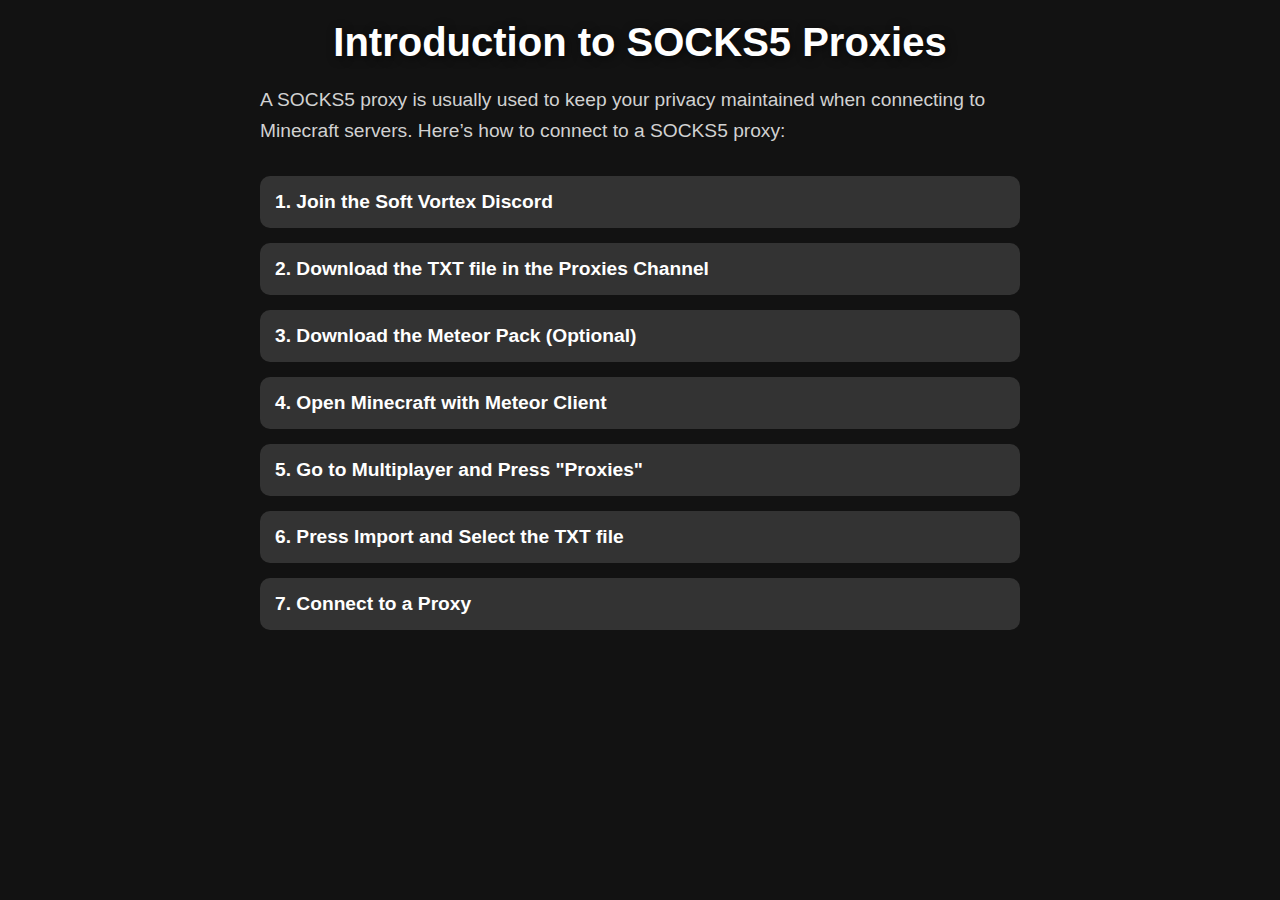
<file: introduction/index.html>
<!DOCTYPE html>
<html lang="en">
<head>
  <meta charset="UTF-8">
  <meta name="viewport" content="width=device-width, initial-scale=1.0">
  <title>Introduction to SOCKS5 Proxies</title>
  <link rel="stylesheet" href="styles.css">
</head>
<body>
  <section class="intro-s">
    <div class="intro-c">
      <h1>Introduction to SOCKS5 Proxies</h1>
      <p class="intro-txt">
        A SOCKS5 proxy is usually used to keep your privacy maintained when connecting to Minecraft servers. Here’s how to connect to a SOCKS5 proxy:
      </p>
      
      <div class="steps">
        <div class="step" onclick="toggleStep(1)">
          <h3>1. Join the Soft Vortex Discord</h3>
          <p id="step1" class="step-d">Go to the main page and click on the Discord button to join the Soft Vortex Discord server.</p>
        </div>

        <div class="step" onclick="toggleStep(2)">
          <h3>2. Download the TXT file in the Proxies Channel</h3>
          <p id="step2" class="step-d">Once you're in the Discord, head to the Proxies channel and download the txt file containing proxy information.</p>
        </div>

        <div class="step" onclick="toggleStep(3)">
          <h3>3. Download the Meteor Pack (Optional)</h3>
          <p id="step3" class="step-d">Download the Meteor client, or you can skip this step if you're already using Meteor client.</p>
        </div>

        <div class="step" onclick="toggleStep(4)">
          <h3>4. Open Minecraft with Meteor Client</h3>
          <p id="step4" class="step-d">Launch Minecraft with the Meteor client installed and ready to use.</p>
        </div>

        <div class="step" onclick="toggleStep(5)">
          <h3>5. Go to Multiplayer and Press "Proxies"</h3>
          <p id="step5" class="step-d">In Minecraft, go to the Multiplayer menu, and click on the 'Proxies' button.</p>
        </div>

        <div class="step" onclick="toggleStep(6)">
          <h3>6. Press Import and Select the TXT file</h3>
          <p id="step6" class="step-d">Click on the 'Import' button and select the TXT file you downloaded from the Proxies channel.</p>
        </div>

        <div class="step" onclick="toggleStep(7)">
          <h3>7. Connect to a Proxy</h3>
          <p id="step7" class="step-d">Choose a proxy and connect. Your Minecraft connection is now secure!</p>
        </div>
      </div>

      <div class="success" id="successMsg">
        <h2>Congratulations! Your IP is now safe.</h2>
      </div>
    </div>
  </section>

  <script src="script.js"></script>
</body>
</html>
</file>
<file: introduction/styles.css>
* {
  margin: 0;
  padding: 0;
  box-sizing: border-box;
  font-family: 'Segoe UI', Tahoma, Geneva, Verdana, sans-serif;
}

body {
  background-color: #121212;
  color: #e0e0e0;
  font-size: 16px;
  overflow-x: hidden;
  scroll-behavior: smooth;
}

h1 {
  color: #fff;
  font-size: 2.5rem;
  text-align: center;
  margin-bottom: 20px;
  text-shadow: 2px 2px 10px rgba(0, 0, 0, 0.6);
}

.intro-c {
  max-width: 800px;
  margin: 0 auto;
  padding: 20px;
}

.intro-txt {
  font-size: 1.2rem;
  color: #d1d1d1;
  margin-bottom: 30px;
  line-height: 1.6;
}

.steps {
  margin-bottom: 40px;
}

.step {
  background-color: #333;
  border-radius: 10px;
  margin-bottom: 15px;
  padding: 15px;
  cursor: pointer;
  transition: background-color 0.3s ease;
}

.step:hover {
  background-color: #444;
}

.step h3 {
  font-size: 1.2rem;
  color: #fff;
}

.step-d {
  font-size: 1rem;
  color: #aaa;
  display: none;
  margin-top: 10px;
  transition: all 0.3s ease;
}

.success {
  background-color: #1a73e8;
  padding: 20px;
  text-align: center;
  border-radius: 10px;
  color: white;
  font-size: 1.5rem;
  margin-top: 40px;
  display: none;
}

@media (max-width: 768px) {
  .intro-c {
    padding: 15px;
  }
}
</file>
